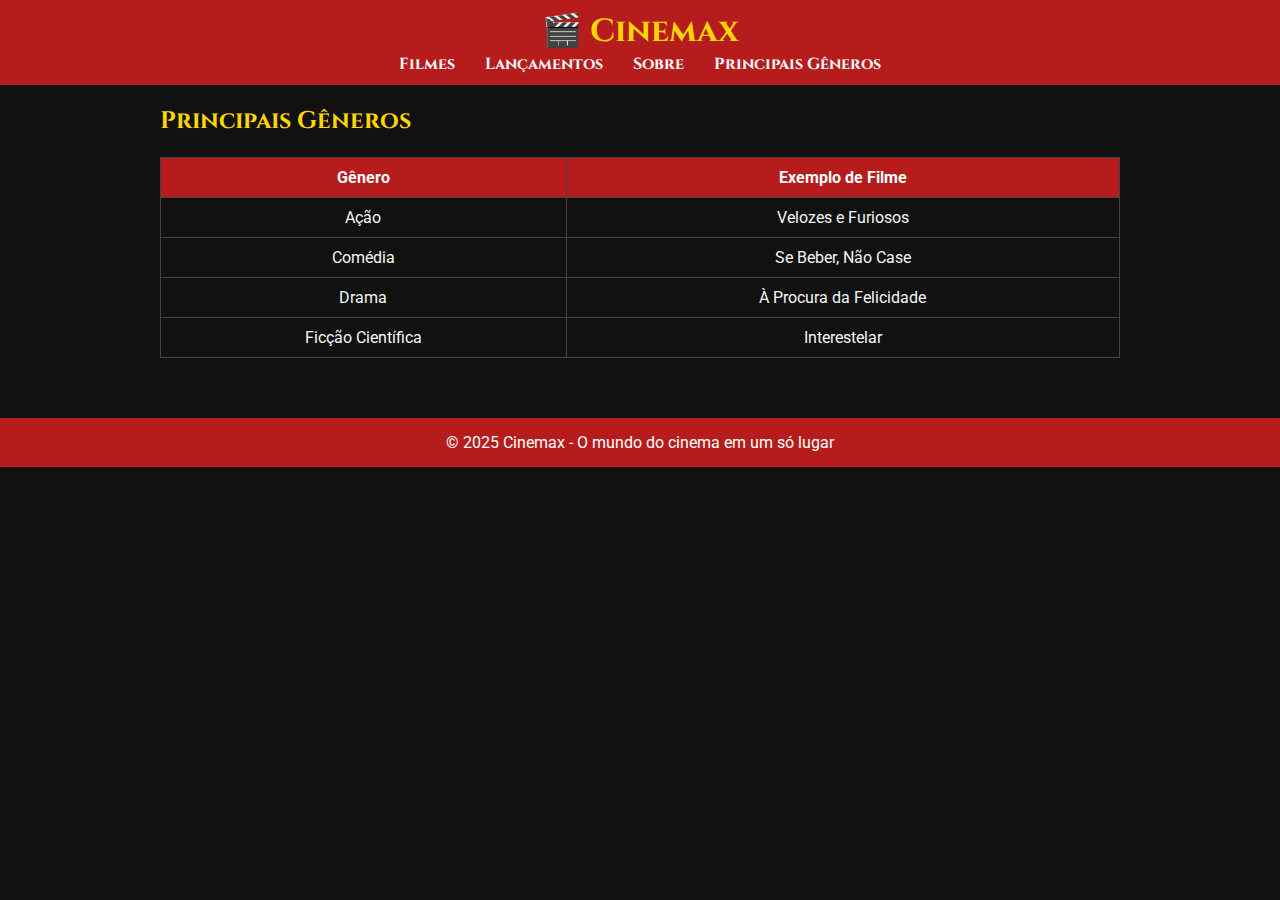
<file: principais.html>
<!DOCTYPE html>
<html lang="pt-BR">
  <head>
    <meta charset="UTF-8" />
    <meta name="viewport" content="width=device-width, initial-scale=1.0" />
    <title>Cinemax</title>
    <link
      rel="icon"
      type="image/png"
      href="https://w7.pngwing.com/pngs/327/703/png-transparent-cinema-film-moveis-logo-film-art-film.png"
    />

    <link rel="stylesheet" href="style.css" />
  </head>
  <body>
    <header>
      <nav class="menu">
        <h1>🎬 Cinemax</h1>
        <ul>
          <li><a href="filmes.html">Filmes</a></li>
          <li><a href="lancamentos.html">Lançamentos</a></li>
          <li><a href="sobre.html">Sobre</a></li>
          <li><a href="principais.html">Principais Gêneros</a></li>
        </ul>
      </nav>
    </header>

    <section id="principais" class="container">
      <h2>Principais Gêneros</h2>
      <table>
        <tr>
          <th>Gênero</th>
          <th>Exemplo de Filme</th>
        </tr>
        <tr>
          <td>Ação</td>
          <td>Velozes e Furiosos</td>
        </tr>
        <tr>
          <td>Comédia</td>
          <td>Se Beber, Não Case</td>
        </tr>
        <tr>
          <td>Drama</td>
          <td>À Procura da Felicidade</td>
        </tr>
        <tr>
          <td>Ficção Científica</td>
          <td>Interestelar</td>
        </tr>
      </table>
    </section>

    <footer>
      <p>&copy; 2025 Cinemax - O mundo do cinema em um só lugar</p>
    </footer>
  </body>
</html>
</file>
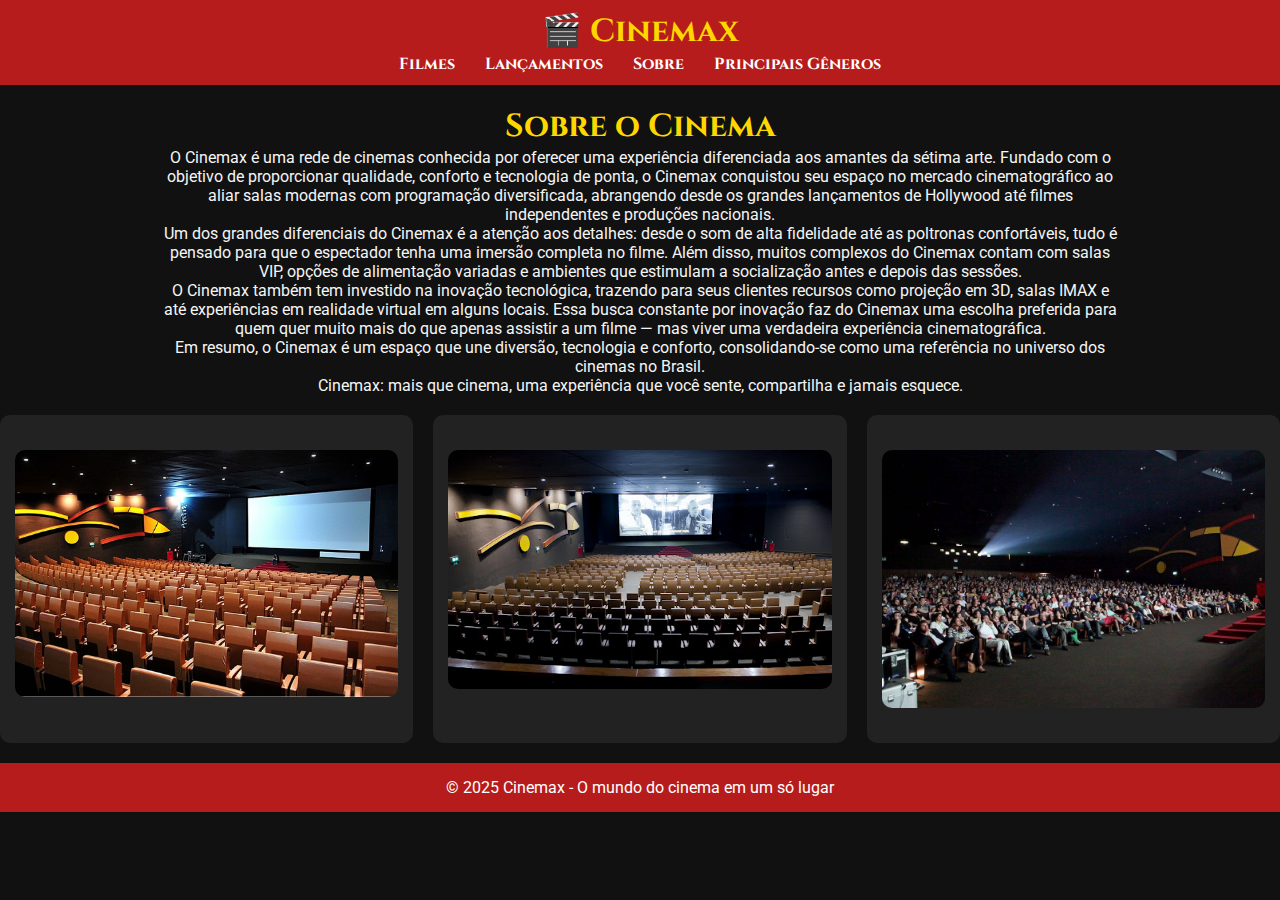
<file: sobre.html>
<!DOCTYPE html>
<html lang="pt-BR">
  <head>
    <meta charset="UTF-8" />
    <meta name="viewport" content="width=device-width, initial-scale=1.0" />
    <title>Cinemax</title>
    <link
      rel="icon"
      type="image/png"
      href="favicon.png"
    />

    <link rel="stylesheet" href="style.css" />
  </head>
  <body>
    <header>
      <nav class="menu">
        <h1>🎬 Cinemax</h1>
        <ul>
          <li><a href="filmes.html">Filmes</a></li>
          <li><a href="lancamentos.html">Lançamentos</a></li>
          <li><a href="sobre.html">Sobre</a></li>
          <li><a href="principais.html">Principais Gêneros</a></li>
        </ul>
      </nav>
    </header>

    <section id="sobre" class="container">
      <h1>Sobre o Cinema</h1>
      <p>O Cinemax é uma rede de cinemas conhecida por oferecer uma experiência diferenciada aos amantes da sétima arte. Fundado com o objetivo de proporcionar qualidade, conforto e tecnologia de ponta, o Cinemax conquistou seu espaço no mercado cinematográfico ao aliar salas modernas com programação diversificada, abrangendo desde os grandes lançamentos de Hollywood até filmes independentes e produções nacionais.</p>

      <p>Um dos grandes diferenciais do Cinemax é a atenção aos detalhes: desde o som de alta fidelidade até as poltronas confortáveis, tudo é pensado para que o espectador tenha uma imersão completa no filme. Além disso, muitos complexos do Cinemax contam com salas VIP, opções de alimentação variadas e ambientes que estimulam a socialização antes e depois das sessões.</p>

      <p>O Cinemax também tem investido na inovação tecnológica, trazendo para seus clientes recursos como projeção em 3D, salas IMAX e até experiências em realidade virtual em alguns locais. Essa busca constante por inovação faz do Cinemax uma escolha preferida para quem quer muito mais do que apenas assistir a um filme — mas viver uma verdadeira experiência cinematográfica.</p>

       <p>Em resumo, o Cinemax é um espaço que une diversão, tecnologia e conforto, consolidando-se como uma referência no universo dos cinemas no Brasil.</p>

      <p>
        Cinemax: mais que cinema, uma experiência que você sente, compartilha e
        jamais esquece.
      </p>
    </section>
    <div class="sobre">
        <div class="card">
          <img
            src="cinema 1.jpg"
            alt="Cinema 1"
          />
          
        </div>
        <div class="card">
          <img
            src="cinema 2.jpg"
            alt="Cinema 2"
          />
          
        </div>
        <div class="card">
          <img
            src="cinema 3.jpg"
            alt="Cinema 3"
          />
          
        </div>
      </div>
    </section>
    <footer>
      <p>&copy; 2025 Cinemax - O mundo do cinema em um só lugar</p>
    </footer>
  </body>
</html>
</file>
<file: style.css>
@import url('https://fonts.googleapis.com/css2?family=Cinzel:wght@400..900&display=swap');
@import url('https://fonts.googleapis.com/css2?family=Roboto:ital,wght@0,100..900;1,100..900&family=Winky+Rough:ital,wght@0,300..900;1,300..900&display=swap');
* {
    margin: 0;
    padding: 0;
    box-sizing: border-box;
}
body {
      font-family: Roboto, sans-serif;
      margin: 0;
      background-color: #111;
      color: #f5f5f5;
    }

    .container {
      width: 1000px;
      margin: 0 auto;
      padding: 20px;
    }
    h1, p{
        text-align: center;
    }
    .menu {
      background-color: #b71c1c;
      padding: 10px;
    }

    .menu ul {
      list-style: none;
      margin: 0;
      padding: 0;
      display: flex;
      justify-content: center;
    }

    .menu li {
      margin: 0 15px;
    }

    .menu a {
      text-decoration: none;
      color: #fff;
      font-weight: bold;
      font-family: 'Cinzel', serif;
      transition: 0.3s;
    }

    .menu a:hover {
      color: #ffd700; 
    }

    h1, h2 {
      color: #ffd700;
      font-family: 'Cinzel', serif;
    }

    img {
      width: 100%;
      border-radius: 10px;
      display: block;
      margin: 20px auto;
    }

    .filmes {
      display: flex;
      gap: 20px;
      justify-content: space-around;
      
    }
    .sobre{
      display: flex;
      gap: 20px;
      justify-content: space-around;
    }
    .card {
      background: #222;
      padding: 15px;
      border-radius: 10px;
      text-align: center;
      flex: 1 1 250px;
    }
    .lancamentos{
      display: flex;
      gap: 20px;
      justify-content: space-around;
      
    }

    table {
      width: 100%;
      border-collapse: collapse;
      margin: 20px 0;
    }

    table, th, td {
      border: 1px solid #444;
    }

    th {
      background-color: #b71c1c;
      color: #fff;
    }

    td, th {
      padding: 10px;
      text-align: center;
    }

    section {
      padding: 50px 0;
      
    }

    footer {
      background-color: #b71c1c;
      color: #fff;
      text-align: center;
      padding: 15px;
      margin-top: 20px;
    }
</file>
